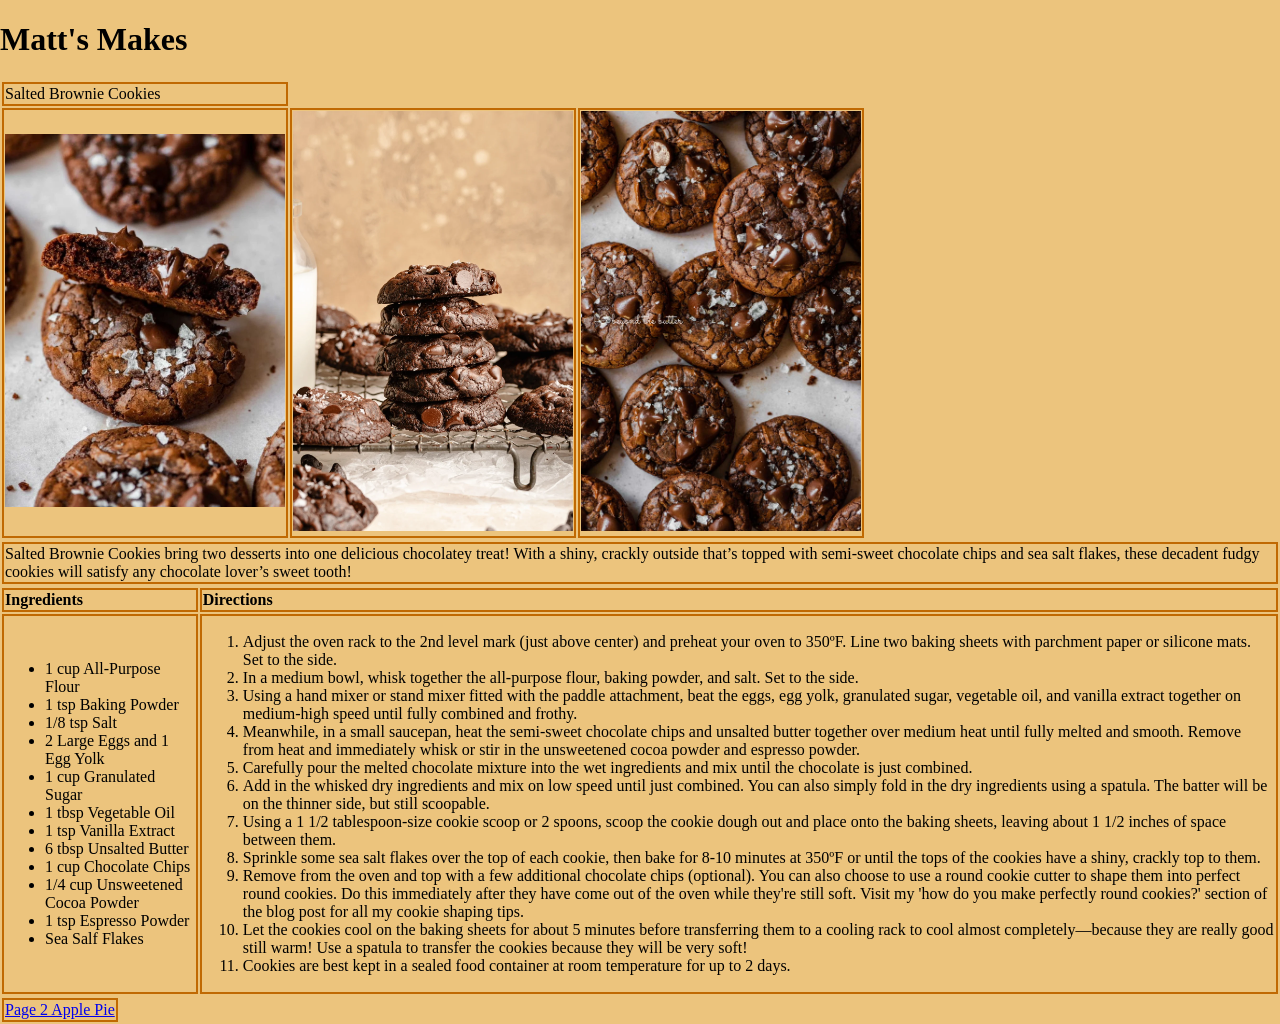
<file: index.html>
<!DOCTYPE html>
<html lang="en">
    <head>
        <meta charset="UTF-8" />
        <title>Title</title>
        <link rel="stylesheet" href="styles.css" />
        <script src="script.js"></script>
    </head>
    <body>
       <h1>Matt's Makes</h1>
        <body>
        <table>
            
            <tr>
                <td>Salted Brownie Cookies</td>
            
            </tr>
            
            <tr>
                <td>
                    <img src="pics/Salted-Brownie-Cookies-Web-Story-Cover-Image.jpg.webp" alt="Salted Brownie Cookies" width="280px">
                </td>
                <td>
                     <img src="pics/Chewy-Double-Chocolate-Chip-Cookies-5.jpg.webp" alt="More Salted Brownie Cookies" width="280px">
                </td>
                <td>
                    <img src="pics/Salted-Brownie-Cookies_37.jpg" alt="Even More Salted Brownie Cookies" width="280px">
                </td>
            </tr>
            
        </table>
            
        <table>
            
        <td>Salted Brownie Cookies bring two desserts into one delicious chocolatey treat! With a shiny, crackly outside 
                    that’s topped with semi-sweet chocolate chips and sea salt flakes, these decadent fudgy cookies will satisfy 
                    any chocolate lover’s sweet tooth!
                </td>    
        </table>
            
        <table>  
        <tr>
            <td><strong>Ingredients</strong></td>
            <td><strong>Directions</strong></td>
            <tr>
                <td>
                    <ul>
                        <li>1 cup All-Purpose Flour</li>
                        <li>1 tsp Baking Powder</li>
                        <li>1/8 tsp Salt</li>
                        <li>2 Large Eggs and 1 Egg Yolk</li>
                        <li>1 cup Granulated Sugar</li>
                        <li>1 tbsp Vegetable Oil</li>
                        <li>1 tsp Vanilla Extract</li>
                        <li>6 tbsp Unsalted Butter</li>
                        <li>1 cup Chocolate Chips</li>
                        <li>1/4 cup Unsweetened Cocoa Powder</li>
                        <li>1 tsp Espresso Powder</li>
                        <li>Sea Salf Flakes</li>
                    </ul>
                </td>
                
                <td>
                    <ol>
                        <li>Adjust the oven rack to the 2nd level mark (just above center) and preheat your oven to 350ºF. 
                            Line two baking sheets with parchment paper or silicone mats. Set to the side.</li>
                        <li>In a medium bowl, whisk together the all-purpose flour, baking powder, and salt. Set to 
                            the side.</li>
                        <li>Using a hand mixer or stand mixer fitted with the paddle attachment, beat the eggs, egg yolk,
                            granulated sugar, vegetable oil, and vanilla extract together on medium-high speed until 
                            fully combined and frothy.</li>
                        <li>Meanwhile, in a small saucepan, heat the semi-sweet chocolate chips and unsalted butter 
                            together over medium heat until fully melted and smooth. Remove from heat and immediately 
                            whisk or stir in the unsweetened cocoa powder and espresso powder.</li>
                        <li>Carefully pour the melted chocolate mixture into the wet ingredients and mix until the 
                            chocolate is just combined.</li>
                        <li>Add in the whisked dry ingredients and mix on low speed until just combined. You can also 
                            simply fold in the dry ingredients using a spatula. The batter will be on the thinner side, 
                            but still scoopable.</li>
                        <li>Using a 1 1/2 tablespoon-size cookie scoop or 2 spoons, scoop the cookie dough out and place
                            onto the baking sheets, leaving about 1 1/2 inches of space between them.</li>
                        <li>Sprinkle some sea salt flakes over the top of each cookie, then bake for 8-10 minutes at 
                            350ºF or until the tops of the cookies have a shiny, crackly top to them.</li>
                        <li>Remove from the oven and top with a few additional chocolate chips (optional). You can also
                            choose to use a round cookie cutter to shape them into perfect round cookies. Do this 
                            immediately after they have come out of the oven while they're still soft. Visit my 'how do 
                            you make perfectly round cookies?' section of the blog post for all my cookie shaping tips.</li>
                        <li>Let the cookies cool on the baking sheets for about 5 minutes before transferring them to a
                            cooling rack to cool almost completely—because they are really good still warm! Use a 
                            spatula to transfer the cookies because they will be very soft!</li>
                        <li>Cookies are best kept in a sealed food container at room temperature for up to 2 days.</li>
                        
                        
                    
                    </ol>
                </td>
            
        </tr>    
        </table>
            
        <table>
            
        <tr>
            <td>
                <a href="Page%202.html">Page 2 Apple Pie</a>
            </td>
        </tr>
            </table>
       
            
    </body>
</html>
</file>
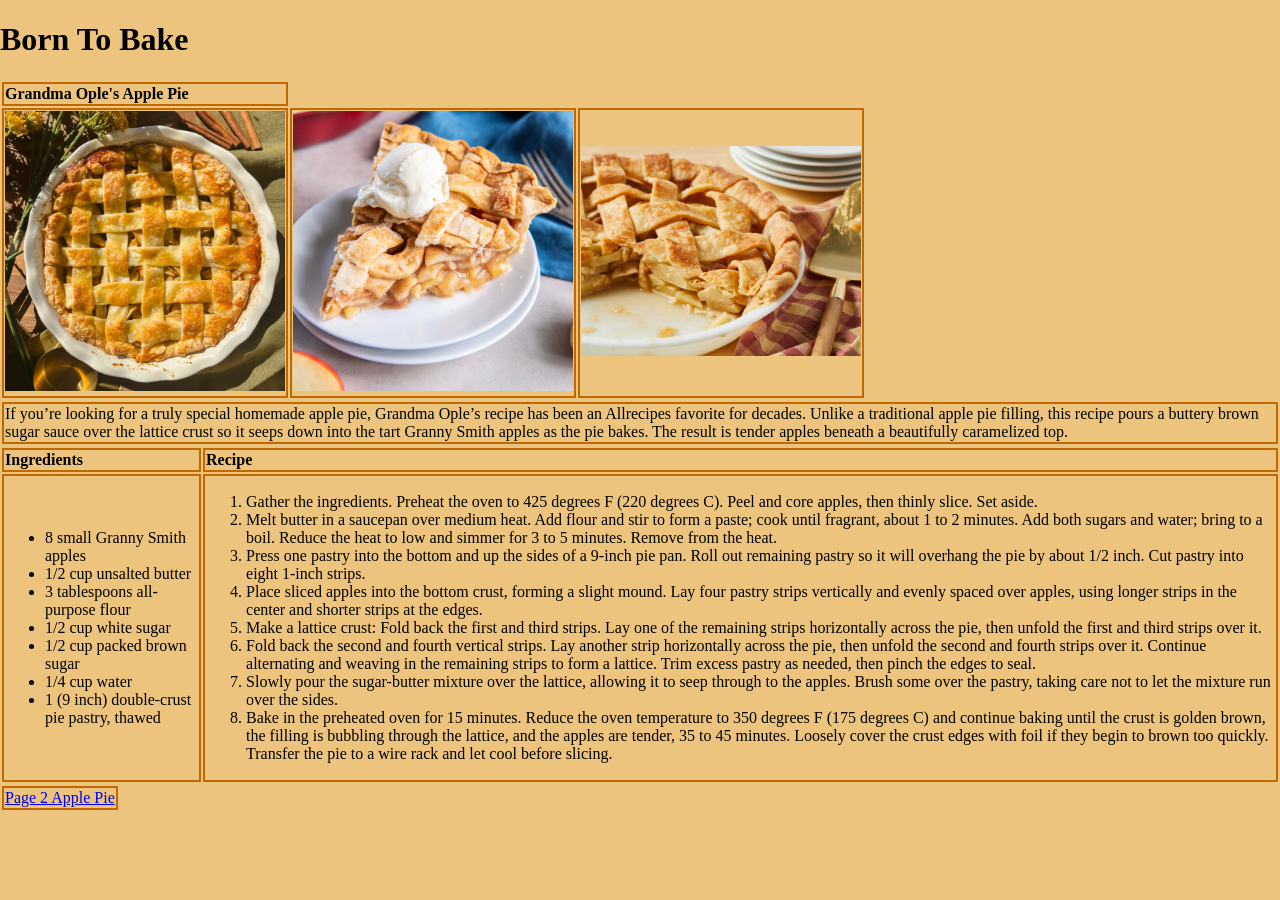
<file: Page 2.html>
<!DOCTYPE html>
<html lang="en">
    <head>
        <meta charset="UTF-8" />
        <title>Title</title>
        <link rel="stylesheet" href="styles.css" />
        <script src="script.js"></script>
    </head>
    <body>
       <h1>Born To Bake</h1>
        <body>
        <table>
            
            <tr>
                <td><strong>Grandma Ople's Apple Pie</strong></td>
            
            </tr>
            
            <tr>
                <td>
                    <img src="pics/Apple-pie.jpg" alt="Apple Pie" width="280px">
                </td>
                <td>
                     <img src="pics/apple-pie-recipe-03-2.jpg" alt="Slice of Apple Pie" width="280px">
                </td>
                <td>
                    <img src="pics/220997-Chef-Johns-Caramel-Apple-Pie-ddmfs-4x3_8609-844ab8a809ba42e18197f5c8adbe8867.jpg" 
                         alt="Even More Apple Pie" width="280px">
                </td>
            </tr>
            
        </table>
            
        <table>
            
        <td>If you’re looking for a truly special homemade apple pie, Grandma Ople’s recipe has been an Allrecipes 
            favorite for decades. Unlike a traditional apple pie filling, this recipe pours a buttery brown sugar sauce 
            over the lattice crust so it seeps down into the tart Granny Smith apples as the pie bakes. The result is 
            tender apples beneath a beautifully caramelized top.


                </td>    
        </table>
            
        <table>  
        <tr>
            <td><strong>Ingredients</strong></td>
            <td><strong>Recipe</strong></td>
           
        
            
       
        
            <tr>
                <td>
                    <ul>
                        <li>8 small Granny Smith apples</li>
                        <li>1/2 cup unsalted butter</li>
                        <li>3 tablespoons all-purpose flour</li>
                        <li>1/2 cup white sugar</li>
                        <li>1/2 cup packed brown sugar</li>
                        <li>1/4 cup water</li>
                        <li>1 (9 inch) double-crust pie pastry, thawed</li>
                        
                    </ul>
                </td>
                
                <td>
                    <ol>
                        <li>Gather the ingredients. Preheat the oven to 425 degrees F (220 degrees C). Peel and core 
                            apples, then thinly slice. Set aside.</li>
                        <li>Melt butter in a saucepan over medium heat. Add flour and stir to form a paste; cook until 
                            fragrant, about 1 to 2 minutes. Add both sugars and water; bring to a boil. Reduce the heat 
                            to low and simmer for 3 to 5 minutes. Remove from the heat.</li>
                        <li>Press one pastry into the bottom and up the sides of a 9-inch pie pan. Roll out remaining 
                            pastry so it will overhang the pie by about 1/2 inch. Cut pastry into eight 1-inch strips.</li>
                        <li>Place sliced apples into the bottom crust, forming a slight mound. Lay four pastry strips 
                            vertically and evenly spaced over apples, using longer strips in the center and shorter 
                            strips at the edges.</li>
                        <li>Make a lattice crust: Fold back the first and third strips. Lay one of the remaining strips 
                            horizontally across the pie, then unfold the first and third strips over it.</li>
                        <li>Fold back the second and fourth vertical strips. Lay another strip horizontally across the 
                            pie, then unfold the second and fourth strips over it. Continue alternating and weaving in 
                            the remaining strips to form a lattice. Trim excess pastry as needed, then pinch the edges 
                            to seal.</li>
                        <li>Slowly pour the sugar-butter mixture over the lattice, allowing it to seep through to the 
                            apples. Brush some over the pastry, taking care not to let the mixture run over the sides.</li>
                        <li>Bake in the preheated oven for 15 minutes. Reduce the oven temperature to 350 degrees F 
                            (175 degrees C) and continue baking until the crust is golden brown, the filling is bubbling
                            through the lattice, and the apples are tender, 35 to 45 minutes. Loosely cover the crust 
                            edges with foil if they begin to brown too quickly. Transfer the pie to a wire rack and let 
                            cool before slicing.</li>
                        
                        
                    
                    </ol>
                </td>
            </tr>
        
        </table>
            
        <table>
            
        <tr>
            <td>
                <a href="#">Page 2 Apple Pie</a>
            </td>
        </tr>
            </table>
    </body>
</html>
</file>
<file: styles.css>
body{
    margin:auto;
    color: black;
    background-color: #ecc47d;
}td{
    border: 2px solid #c06902;
    margin: auto;
    
}


{
    background-color: #5ba1a1;
}
</file>
